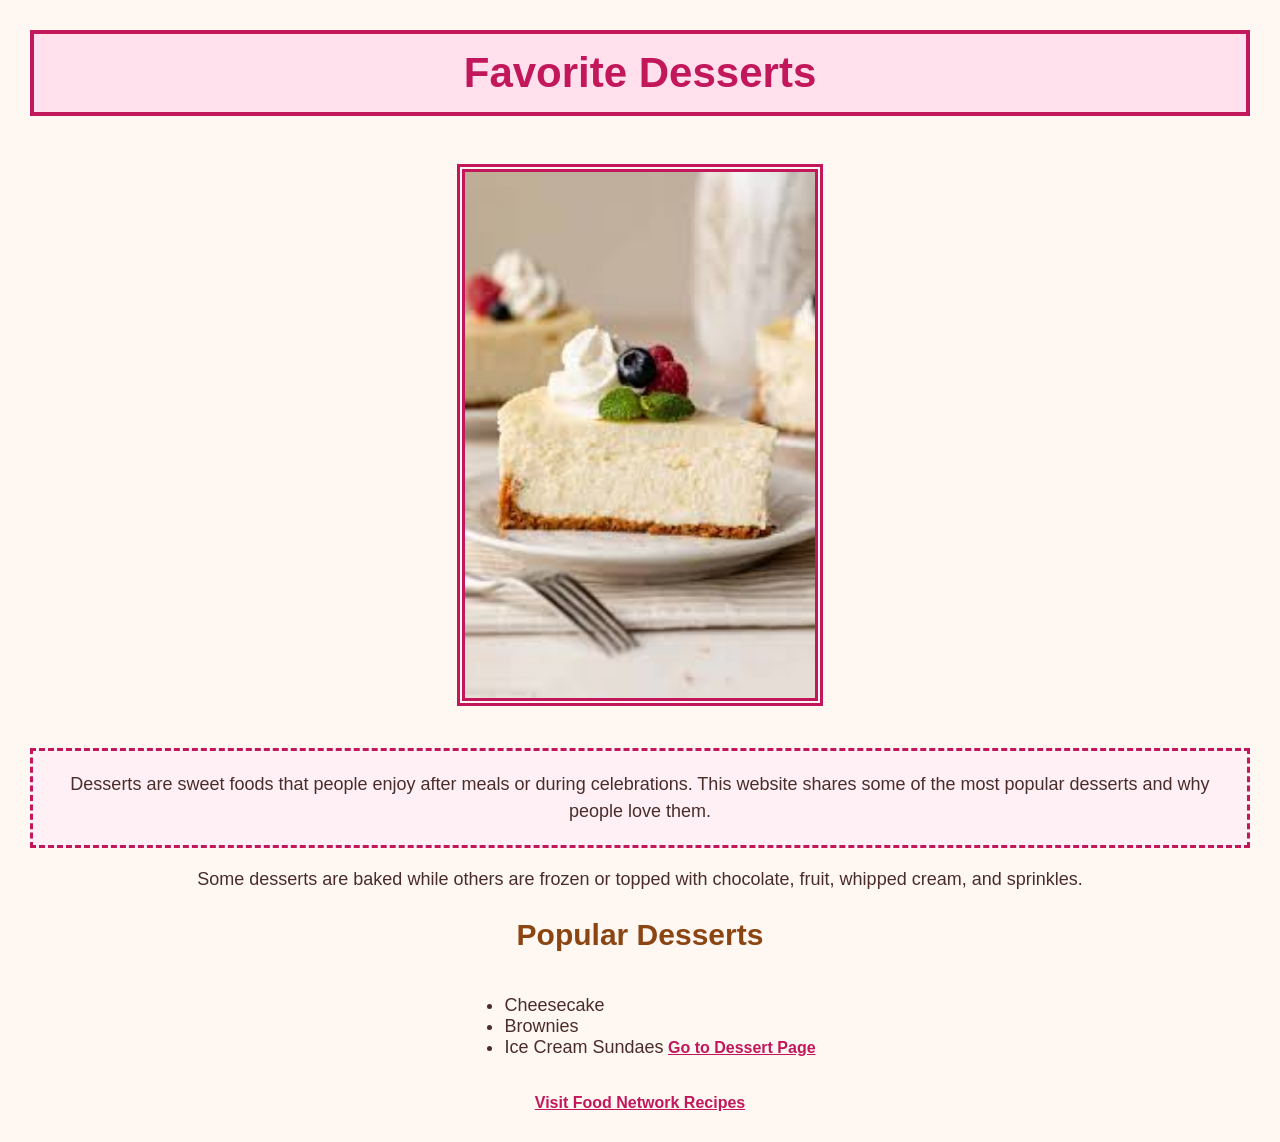
<file: index.html>
<!DOCTYPE html>
<html>
  <head>
    <title>Favorite Desserts</title>
    <link rel="stylesheet" href="style.css">
  </head>
  
  <body>
    
    <h1>Favorite Desserts</h1>
    
    <img class="mainImage" src="cheesecake.jpg" alt="Cheesecake dessert">
    
    <p class="intro">
      Desserts are sweet foods that people enjoy after meals or during celebrations. This website shares some of the most popular desserts and why people love them.
    </p>
    
    <p>
      Some desserts are baked while others are frozen or topped with chocolate, fruit, whipped cream, and sprinkles.
    </p>
    
    <h2>Popular Desserts</h2>
    
    <ul>
      <li>Cheesecake</li>
      <li>Brownies</li>
      <li>Ice Cream Sundaes</li>
    </ul>
    
    <a href="desserts.html">Go to Dessert Page</a>
    
    <br><br>
    
    <a href="https://www.foodnetwork.com/recipes" target="_blank">
      Visit Food Network Recipes
    </a>
    
  </body>
</html>
</file>
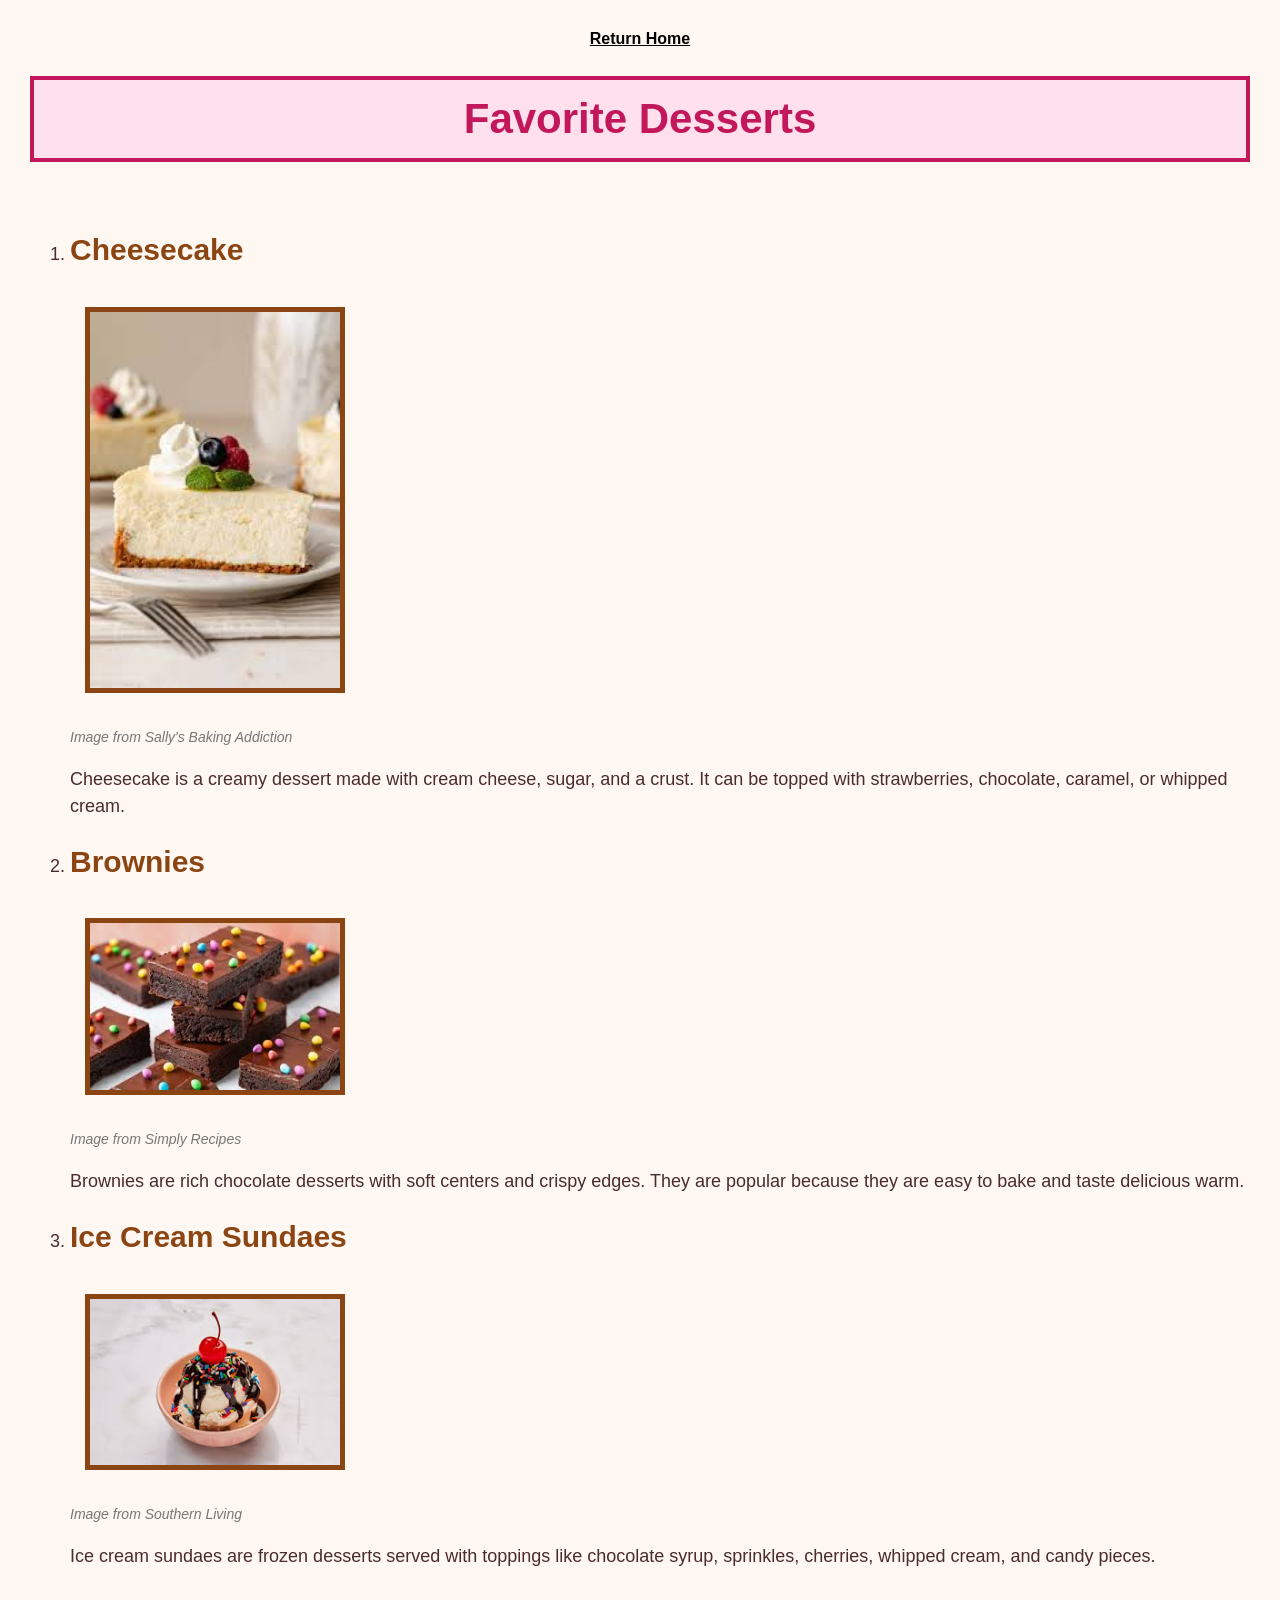
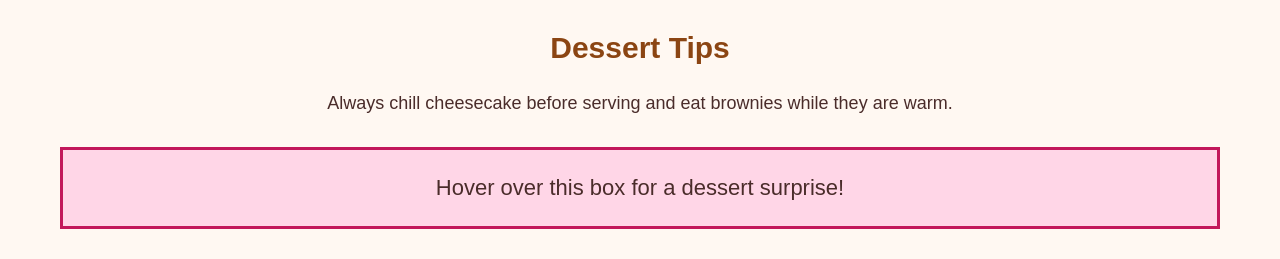
<file: desserts.html>
<!DOCTYPE html>
<html>
  <head>
    <title>Dessert Information</title>
    <link rel="stylesheet" href="style.css">
  </head>
  <body>
    <a class="homeLink" href="index.html">Return Home</a>
    
    <h1>Favorite Desserts</h1>
    
    <ol>
      <li>
        <h2>Cheesecake</h2>
        
        <img class="dessertImage" src="cheesecake.jpg" alt="Cheesecake">
        <p class="citation">
           Image from Sally's Baking Addiction
        </p>
        
        <p>
          Cheesecake is a creamy dessert made with cream cheese, sugar, and a crust. It can be topped with strawberries, chocolate, caramel, or whipped cream.
        </p>
      </li>
      
      <li>
        <h2>Brownies</h2>
        
        <img class="dessertImage" src="brownies.jpg" alt="Chocolate brownies">
        <p class="citation">
          Image from Simply Recipes
        </p>
        
        <p>
          Brownies are rich chocolate desserts with soft centers and crispy edges. They are popular because they are easy to bake and taste delicious warm.
        </p>
      </li>
      
      <li>
        <h2>Ice Cream Sundaes</h2>
        
        <img class="dessertImage" src="sundae.jpg" alt="Ice cream sundae">
        <p class="citation">
          Image from Southern Living
        </p>
        
        <p>
          Ice cream sundaes are frozen desserts served with toppings like chocolate syrup, sprinkles, cherries, whipped cream, and candy pieces.
        </p>
      </li>
      
    </ol>
    
    <div class="extraCreditBox">
      
      <h2>Dessert Tips</h2>
      
      <p>
        Always chill cheesecake before serving and eat brownies while they are warm.
      </p>
      
    <div class="hoverBox">
      <span class="normalText">Hover over this box for a dessert surprise!</span>
      <span class="surpriseText">🍰 Surprise! Dessert makes life sweeter! 🍪</span>
      </div>
  </body>
</html>
</file>
<file: style.css>
body {
  background-color: #fff8f2;
  font-family: Arial, sans-serif;
  text-align: center;
  margin: 30px;
  color: #4a2c2a
}

h1 {
  color: #c2185b;
  font-size: 42px;
  border: 4px solid #c2185b;
  background-color: #ffe0ec;
  padding: 15px;
}

h2 {
  color: #8b4513;
  font-size: 30px;
}

p {
  font-size: 18px;
  line-height: 1.5;
}

ul, ol {
  display: inline-block;
  text-align: left;
  font-size: 18px;
}

a {
  color: #c2185b;
  font-weight: bold;
}

.mainImage {
  width: 350px;
  border: 8px double #c2185b;
  margin: 20px;
}

.dessertImage {
  width: 250px;
  border: 5px solid #8b4513;
  margin: 15px;
}

.intro {
  background-color: #fff0f5;
  border: 3px dashed #c2185b;
  padding: 20px;
}

.homeLink {
  color: black;
}

.hoverBox {
  background-color: #ffd6e7;
  border: 3px solid #c2185b;
  padding: 25px;
  margin: 30px;
  font-size: 22px;
  transition: 0.5s;
}
.citation {
  font-size: 14px;
  color: #777777;
  font-style: italic;
}

.surpriseText {
  display: none;
}

.hoverBox:hover {
  background-color: #ff69b4;
  color: white;
  transform: scale(1.1);
  letter-spacing: 2px;
}
.hoverBox:hover .normalText {
  display: none;
}

.hoverBox:hover .surpriseText {
  display: inline;  
}
</file>
